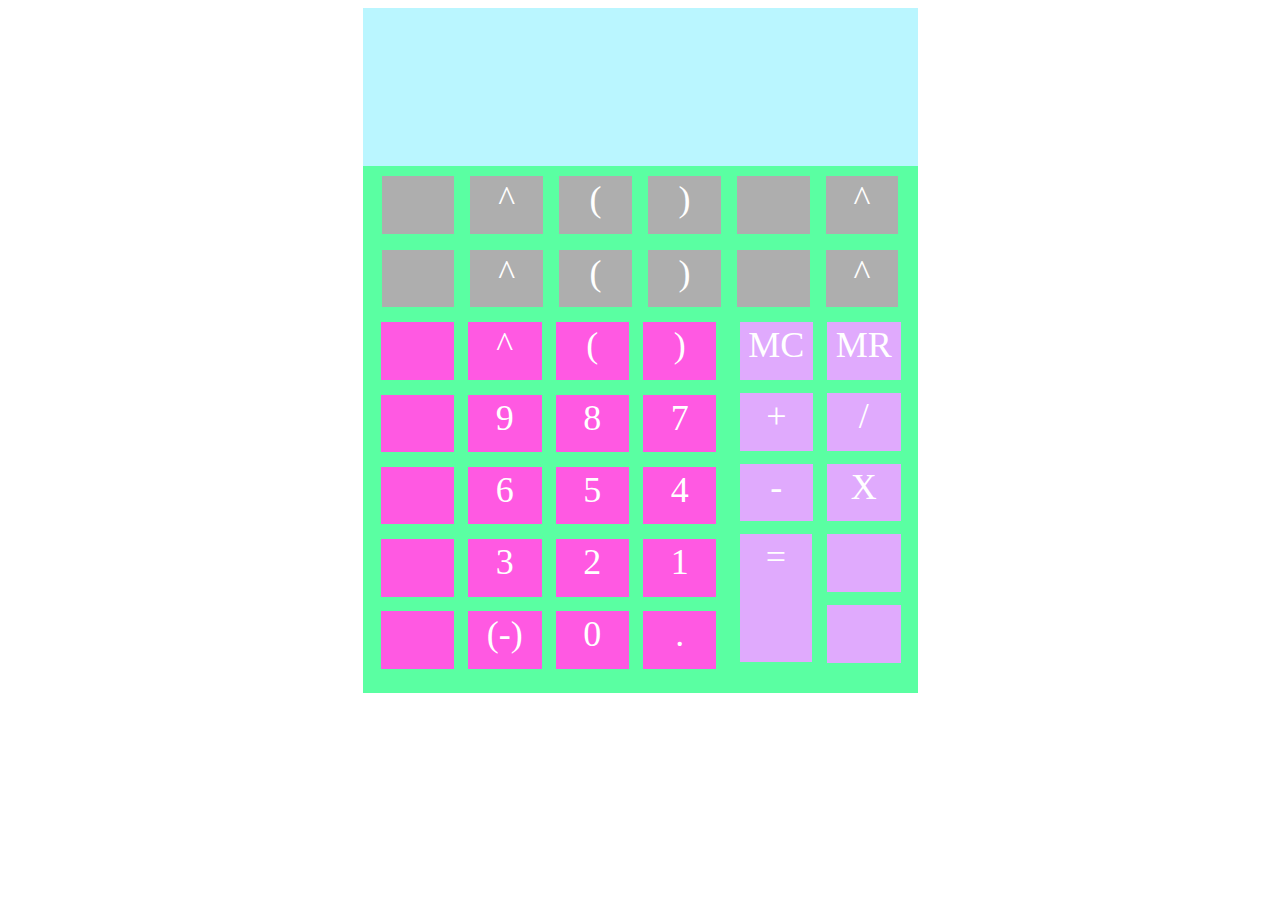
<file: JavaScript Calculator/index.html>
<!DOCTYPE html>
<html>

<head>
  <meta charset="utf-8">
  <title>Calculator</title>
  <link href="https://fonts.googleapis.com/css?family=Roboto" rel="stylesheet">
  <link rel="stylesheet" href="style.css">
  <script src="https://code.jquery.com/jquery-3.2.1.min.js" integrity="sha256-hwg4gsxgFZhOsEEamdOYGBf13FyQuiTwlAQgxVSNgt4=" crossorigin="anonymous"></script>
  <script src="main.js" charset="utf-8"></script>
</head>

<body>
  <div class="app">
    <div class="view" id="view">
      <div class="mainScreen">

      </div>
    </div>

    <div class="key-cont">

      <!--Sci-Section-->
      <div class="sci-sec">
        <div class="sci-row"><div class="key"></div><div class="key">^</div><div class="key">(</div><div class="key">)</div><div class="key"></div><div class="key">^</div></div>
        <div class="sci-row"><div class="key"></div><div class="key">^</div><div class="key">(</div><div class="key">)</div><div class="key"></div><div class="key">^</div></div>
      </div>

      <div class="num-n-ops">

        <!--Number Keys Section-->
        <div class="numbers">
          <div class="num-row"><div class="key"></div><div class="key">^</div><div class="key">(</div><div class="key">)</div></div>
          <div class="num-row"><div class="key"></div><div class="key">9</div><div class="key">8</div><div class="key">7</div></div>
          <div class="num-row"><div class="key"></div><div class="key">6</div><div class="key">5</div><div class="key">4</div></div>
          <div class="num-row"><div class="key"></div><div class="key">3</div><div class="key">2</div><div class="key">1</div></div>
          <div class="num-row"><div class="key"></div><div class="key">(-)</div><div class="key">0</div><div class="key">.</div></div>
        </div>
        <!--Number Key end-->

        <!--Operator Keys-->
        <div class="operators">
          <div class="op-rt">
            <div class="key">MC</div>
            <div class="key">+</div>
            <div class="key">-</div>
            <div class="key" id="enter">=</div>
          </div>
          <div class="op-lt">
            <div class="key">MR</div>
            <div class="key">/</div>
            <div class="key">X</div>
            <div class="key"></div>
            <div class="key"></div>
          </div>
        </div>
        <!-- operation ends -->

      </div>
      <!-- Bottom Half keys that contain both numbers and operators -->

    </div>


  </div>

</body>

</html>
</file>
<file: JavaScript Calculator/style.css>
body{
  margin: none;
  font-family: roboto serif;
}
.app{
  width: 50%;
  margin: auto;
  height: 685px;
  width: 555px;
  background-color: #5AFFA2;
}
.view{
  height: 158px;
  background-color: #BAF6FF;
  margin-bottom: 2px;
}
.mainScreen{
  text-align: right;
}
.key-cont{
  color: white;
  display: flex;
  flex-direction: column;
  font-size: 36px;
  justify-content: space-between;
}
.sci-sec{
  display: flex;
  flex-direction: column;
  justify-content: space-between;
  margin-right: 2%;
  margin-left: 2%;
}
.sci-row{
  display: flex;
  flex-direction: row;
  justify-content: space-between;
}
.sci-row > .key {
  background-color: #AEAEAE;
  margin: 8px;
}
.num-n-ops{
  display: flex;
  flex-direction: row;
  justify-content: space-between;
}
.operators{
  display: flex;
  flex-direction: row;
  justify-content: space-between;
  margin-right: 10px;
}
.op-lt > .key{
  background-color: #E0AAFD;
  text-align: center;
  margin: 7px 7px 13px 7px;
}
.op-rt > .key{
  background-color: #E0AAFD;
  text-align: center;
  margin: 7px 7px 13px 7px;
}
#enter{
  text-align: center;
  height: 125.3px;
  width: 72.77px;
}
.numbers{
  display: flex;
  flex-direction: column;
  justify-content: space-between;
  margin-left: 2%;
}
.num-row{
  display: flex;
  flex-direction: row;
  justify-content: space-between;
}
.num-row > .key{
  background-color: #FF59E2;
  margin: 7px;
}
.key{
  text-align: center;
  width: 73.48px;
  height: 55.69px;
  padding-top: 2px;
}
</file>
